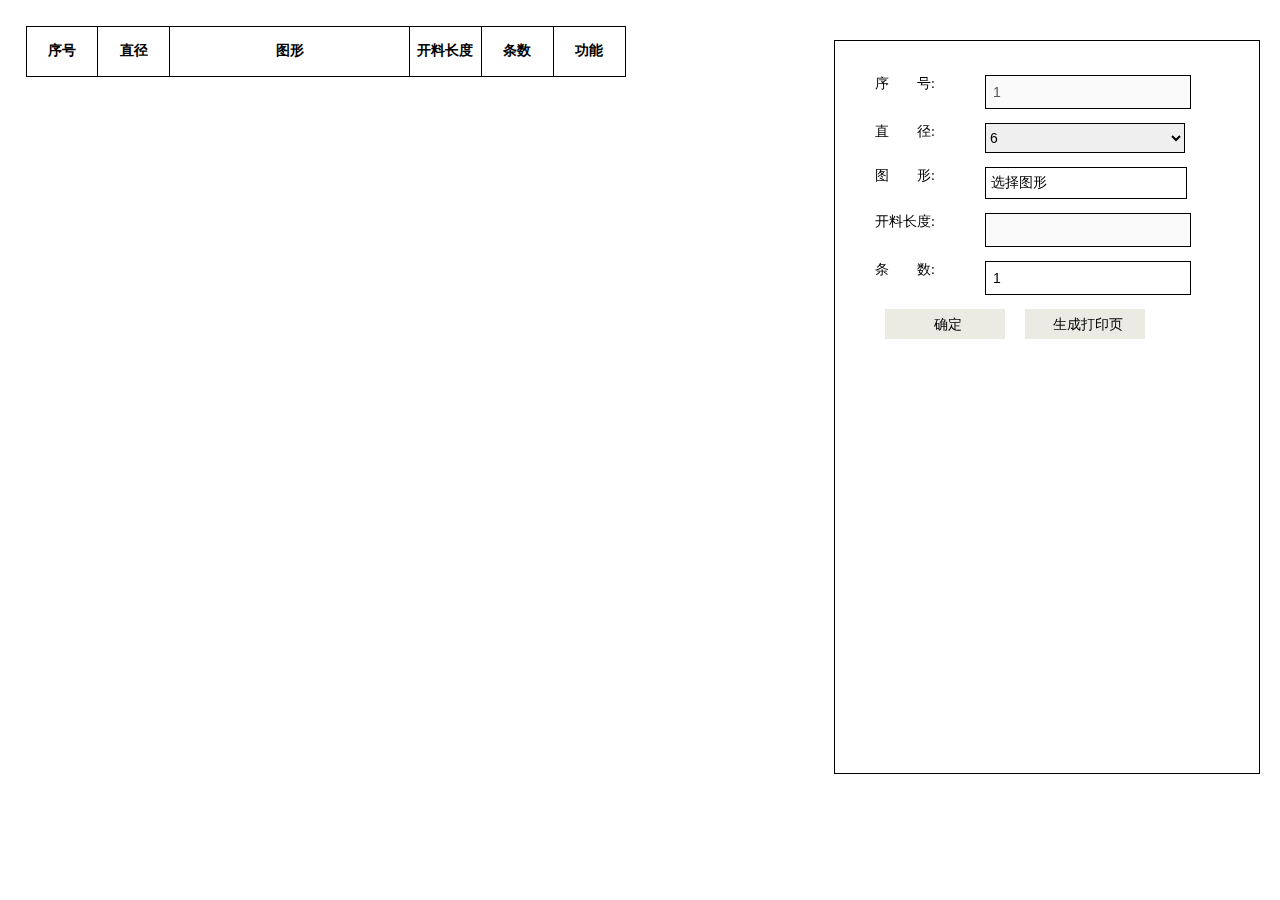
<file: index.html>
<!DOCTYPE html>
<html lang="en">

<head>
    <meta charset="UTF-8">
    <meta name="viewport" content="width=device-width, initial-scale=1.0">
    <meta http-equiv="X-UA-Compatible" content="ie=edge">
    <link rel="stylesheet" href="./css/style.min.css">
    <link rel="stylesheet" href="./css/component.css">
    <script src="./js/plug/jquery.js"></script>
    <title>数据录入页</title>
    <!-- <script>
        $(document).ready(function() {
            $('#mySelect').change(function() {
                if ($(this).find("option:selected").text() == 10) {
                    $('input[name=magnitude]').removeAttr('disabled')
                } else {
                    $('input[name=magnitude]').val('');
                    $('input[name=magnitude]').attr('disabled', true)
                }
            })
        })
    </script> -->
</head>

<body>
    <div class="content">
        <!-- list -->
        <div class="list">
            <table>
                <thead>
                    <tr>
                        <th width="12%">序号</th>
                        <th width="12%">直径</th>
                        <th width="40%">图形</th>
                        <th width="12%">开料长度</th>
                        <th width="12%">条数</th>
                        <th width="12%">功能</th>
                        <!-- <th>添加</th> -->
                    </tr>
                </thead>
                <tbody>
                    <!-- <tr>
                        <td class="orderNumber"></td>
                        <td class="diameter "></td>
                        <td class="graph"><img src="./images/1.jpg" alt=""></td>
                        <td class="length"></td>
                        <td class="branches "></td>
                        <td class="del"><input type="button" value="删除"></td>
                    </tr> -->
                </tbody>
            </table>
        </div>
        <!-- entering -->
        <div class="entering">
            <form action="">
                <div class="line">
                    <p><span>序　　号:</span> <input type="text" value="1" name="orderNumber" disabled/></p>
                    <p><span>直　　径:</span>
                        <select name="diameter" id='mySelect'>
                                <option value="">6</option>
                                <option value="">8</option>
                                <option value="">10</option>
                                <option value="">12</option>
                                <option value="">14</option>
                                <option value="">16</option>
                                <option value="">18</option>
                                <option value="">20</option>
                                <option value="">22</option>
                                <option value="">25</option>
                            </select>
                    </p>
                </div>
                <div class="line">
                    <div class="graphical">
                        <span>图　　形:</span>
                        <div id="select">
                            <span>选择图形</span>
                            <!-- <ul class="option">
                                <li value="1"><img src="./images/1.jpg" alt=""></li>
                            </ul> -->
                        </div>
                    </div>
                    <p><span>开料长度:</span> <input type="text" name="length" disabled/></p>
                </div>
                <div class="line">
                    <p><span>条　　数:</span> <input type="number" name="branches" value="1" /></p>
                    <!-- <p><span>特殊数值:</span> <input type="number" name="magnitude" value="" disabled/></p> -->
                </div>
                <div class="line">
                    <p class="line-btn">
                        <input type="button" value="确定" class="confirm">
                        <!-- <input type="button" value="合并" class="merge"> -->
                        <input type="button" value="生成打印页" class="toprint">
                        <!-- <a href="./print.html" target="blank">生成打印页</a> -->
                    </p>
                </div>
            </form>
            <!-- 右侧图形选择区 -->
            <div class="commponent-wrap">
                <!-- 组件1 -->
                <div class="all-c-wrap">
                    <div class="all-c c1" id="draggable1">
                        <div class="de hid">1.</div>
                        <img src="images/1.jpg" alt="形状1">
                        <input class="c1-i1" type="text" min="0" maxlength="5">
                        <input class="c1-i2" type="text" min="0" maxlength="5">
                        <input class="c1-i3" type="text" min="0" maxlength="5">
                        <input class="c1-i4" type="text" min="0" maxlength="5">
                        <input class="c1-i5" type="text" min="0" maxlength="5">
                        <input class="c1-i6" type="text" min="0" maxlength="5">
                        <input class="c1-i7" type="text" min="0" maxlength="5">
                        <input class="c1-i8" type="text" min="0" maxlength="5">
                        <input class="c1-i9" type="text" min="0" maxlength="5">
                    </div>
                </div>
                <!-- 组件2 -->
                <div class="all-c-wrap">
                    <div class="all-c c2" id="draggable2">
                        <div class="de hid">2.</div>
                        <img src="images/2.jpg" alt="形状2">
                        <input class="c2-i1" type="text" min="0" maxlength="5">
                        <input class="c2-i2" type="text" min="0" maxlength="5">
                        <input class="c2-i3" type="text" min="0" maxlength="5">
                        <input class="c2-i4" type="text" min="0" maxlength="5">
                        <input class="c2-i5" type="text" min="0" maxlength="5">
                        <input class="c2-i6" type="text" min="0" maxlength="5">
                    </div>
                </div>
                <!-- 组件3 -->
                <div class="all-c-wrap">
                    <div class="all-c c3" id="draggable3">
                        <div class="de hid">3.</div>
                        <img src="images/3.jpg" alt="形状3">
                        <input class="c3-i1" type="text" min="0" maxlength="5">
                        <input class="c3-i2" type="text" min="0" maxlength="5">
                        <input class="c3-i3" type="text" min="0" maxlength="5">
                        <input class="c3-i4" type="text" min="0" maxlength="5">
                        <input class="c3-i5" type="text" min="0" maxlength="5">
                    </div>
                </div>
                <!-- 组件4 -->
                <div class="all-c-wrap">
                    <div class="all-c c4" id="draggable4">
                        <div class="de hid">4.</div>
                        <img src="images/4.jpg" alt="形状4">
                        <input class="c4-i1" type="text" min="0" maxlength="5">
                        <input class="c4-i2" type="text" min="0" maxlength="5">
                        <input class="c4-i3" type="text" min="0" maxlength="5">
                        <input class="c4-i4" type="text" min="0" maxlength="5">
                        <input class="c4-i5" type="text" min="0" maxlength="5">
                        <input class="c4-i6" type="text" min="0" maxlength="5">
                        <input class="c4-i7" type="text" min="0" maxlength="5">
                    </div>
                </div>
                <!-- 组件5 -->
                <div class="all-c-wrap">
                    <div class="all-c c5" id="draggable5">
                        <div class="de hid">5.</div>
                        <img src="images/5.jpg" alt="形状5">
                        <input type="text" min="0" maxlength="5" class="c5-i1">
                        <input type="text" min="0" maxlength="5" class="c5-i2">
                        <input type="text" min="0" maxlength="5" class="c5-i3">
                        <input type="text" min="0" maxlength="5" class="c5-i4">
                        <input type="text" min="0" maxlength="5" class="c5-i5">
                    </div>
                </div>
                <!-- 组件6 -->
                <div class="all-c-wrap">
                    <div class="all-c c6" id="draggable6">
                        <div class="de hid">6.</div>
                        <img src="images/6.jpg" alt="形状6">
                        <input type="text" min="0" maxlength="5" class="c6-i1">
                        <input type="text" min="0" maxlength="5" class="c6-i2">
                        <input type="text" min="0" maxlength="5" class="c6-i3">
                        <input type="text" min="0" maxlength="5" class="c6-i4">
                    </div>
                </div>
                <!-- 组件7 -->
                <div class="all-c-wrap">
                    <div class="all-c c7" id="draggable7">
                        <div class="de hid">7.</div>
                        <img src="images/7.jpg" alt="形状7">
                        <input type="text" min="0" maxlength="5" class="c7-i1">
                        <input type="text" min="0" maxlength="5" class="c7-i2">
                    </div>
                </div>
                <!-- 组件8 -->
                <div class="all-c-wrap">
                    <div class="all-c c8" id="draggable8">
                        <div class="de hid">8.</div>
                        <img src="images/8.jpg" alt="形状8">
                        <input type="text" min="0" maxlength="5" class="c8-i1">
                        <input type="text" min="0" maxlength="5" class="c8-i2">
                        <input type="text" min="0" maxlength="5" class="c8-i3">
                    </div>
                </div>
                <!-- 组件9 -->
                <div class="all-c-wrap">
                    <div class="all-c c9" id="draggable9">
                        <div class="de hid">9.</div>
                        <img src="images/9.jpg" alt="形状9">
                        <input type="text" min="0" maxlength="5" class="c9-i1">
                        <input type="text" min="0" maxlength="5" class="c9-i2">
                        <input type="text" min="0" maxlength="5" class="c9-i3">
                    </div>
                </div>
                <!-- 组件10 -->
                <div class="all-c-wrap">
                    <div class="all-c c10" id="draggable10">
                        <div class="de hid">10.</div>
                        <img src="images/10.jpg" alt="形状10">
                        <input type="text" min="0" maxlength="5" class="c10-i1">
                    </div>
                </div>
                <!-- 组件11 -->
                <div class="all-c-wrap">
                    <div class="all-c c11" id="draggable11">
                        <div class="de hid">11.</div>
                        <img src="images/11.jpg" alt="形状11">
                        <input type="text" min="0" maxlength="5" class="c11-i1">
                        <input type="text" min="0" maxlength="5" class="c11-i2">
                        <input type="text" min="0" maxlength="5" class="c11-i3">
                        <input type="text" min="0" maxlength="5" class="c11-i4">
                        <input type="text" min="0" maxlength="5" class="c11-i5">
                    </div>
                </div>
                <!-- 组件12 -->
                <div class="all-c-wrap">
                    <div class="all-c c12" id="draggable12">
                        <div class="de hid">12.</div>
                        <img src="images/12.jpg" alt="形状12">
                        <input type="text" min="0" maxlength="5" class="c12-i1">
                        <input type="text" min="0" maxlength="5" class="c12-i2">
                        <input type="text" min="0" maxlength="5" class="c12-i3">
                        <input type="text" min="0" maxlength="5" class="c12-i4">
                        <input type="text" min="0" maxlength="5" class="c12-i5">
                    </div>
                </div>
                <!-- 组件13 -->
                <div class="all-c-wrap">
                    <div class="all-c c13" id="draggable13">
                        <div class="de hid">13.</div>
                        <img src="images/13.jpg" alt="形状13">
                        <input type="text" min="0" maxlength="5" class="c13-i1">
                        <input type="text" min="0" maxlength="5" class="c13-i2">
                        <input type="text" min="0" maxlength="5" class="c13-i3">
                        <input type="text" min="0" maxlength="5" class="c13-i4">
                        <input type="text" min="0" maxlength="5" class="c13-i5">
                        <input type="text" min="0" maxlength="5" class="c13-i6">
                    </div>
                </div>
                <!-- 组件14 -->
                <div class="all-c-wrap">
                    <div class="all-c c14" id="draggable14">
                        <div class="de hid">14.</div>
                        <img src="images/14.jpg" alt="形状14">
                        <input type="text" min="0" maxlength="5" class="c14-i1">
                        <input type="text" min="0" maxlength="5" class="c14-i2">
                        <input type="text" min="0" maxlength="5" class="c14-i3">
                        <input type="text" min="0" maxlength="5" class="c14-i4">
                        <input type="text" min="0" maxlength="5" class="c14-i5">
                        <input type="text" min="0" maxlength="5" class="c14-i6">
                    </div>
                </div>
                <!-- 组件15 -->
                <div class="all-c-wrap">
                    <div class="all-c c15" id="draggable15">
                        <div class="de hid">15.</div>
                        <img src="images/15.jpg" alt="形状15">
                        <input type="text" min="0" maxlength="5" class="c15-i1">
                        <input type="text" min="0" maxlength="5" class="c15-i2">
                        <input type="text" min="0" maxlength="5" class="c15-i3">
                    </div>
                </div>
                <!-- 组件16 -->
                <div class="all-c-wrap">
                    <div class="all-c c16" id="draggable16">
                        <div class="de hid">16.</div>
                        <img src="images/16.jpg" alt="形状16">
                        <input type="text" min="0" maxlength="5" class="c16-i1">
                        <input type="text" min="0" maxlength="5" class="c16-i2">
                        <input type="text" min="0" maxlength="5" class="c16-i3">
                        <input type="text" min="0" maxlength="5" class="c16-i4">
                    </div>
                </div>
                <!-- 组件17 -->
                <div class="all-c-wrap">
                    <div class="all-c c17" id="draggable17">
                        <div class="de hid">17.</div>
                        <img src="images/17.jpg" alt="形状17">
                        <input type="text" min="0" maxlength="5" class="c17-i1">
                        <input type="text" min="0" maxlength="5" class="c17-i2">
                        <input type="text" min="0" maxlength="5" class="c17-i3">
                        <input type="text" min="0" maxlength="5" class="c17-i4">
                    </div>
                </div>
                <!-- 组件18 -->
                <div class="all-c-wrap">
                    <div class="all-c c18" id="draggable18">
                        <div class="de hid">18.</div>
                        <img src="images/18.jpg" alt="形状18">
                        <input type="text" min="0" maxlength="5" class="c18-i1">
                        <input type="text" min="0" maxlength="5" class="c18-i2">
                        <input type="text" min="0" maxlength="5" class="c18-i3">
                        <input type="text" min="0" maxlength="5" class="c18-i4">
                    </div>
                </div>
                <!-- 组件19 -->
                <div class="all-c-wrap">
                    <div class="all-c c19" id="draggable19">
                        <div class="de hid">19.</div>
                        <img src="images/19.jpg" alt="形状19">
                        <input type="text" min="0" maxlength="5" class="c19-i1">
                        <input type="text" min="0" maxlength="5" class="c19-i2">
                        <input type="text" min="0" maxlength="5" class="c19-i3">
                        <input type="text" min="0" maxlength="5" class="c19-i4">
                    </div>
                </div>
                <!-- 组件20 -->
                <div class="all-c-wrap">
                    <div class="all-c c20" id="draggable20">
                        <div class="de hid">20.</div>
                        <img src="images/20.jpg" alt="形状20">
                        <input type="text" min="0" maxlength="5" class="c20-i1">
                        <input type="text" min="0" maxlength="5" class="c20-i2">
                        <input type="text" min="0" maxlength="5" class="c20-i3">
                        <input type="text" min="0" maxlength="5" class="c20-i4">
                    </div>
                </div>
                <!-- 组件21 -->
                <div class="all-c-wrap">
                    <div class="all-c c21" id="draggable21">
                        <div class="de hid">21.</div>
                        <img src="images/21.jpg" alt="形状21">
                        <input type="text" min="0" maxlength="5" class="c21-i1">
                        <input type="text" min="0" maxlength="5" class="c21-i2">
                        <input type="text" min="0" maxlength="5" class="c21-i3">
                        <input type="text" min="0" maxlength="5" class="c21-i4">
                    </div>
                </div>
                <!-- 组件22 -->
                <div class="all-c-wrap">
                    <div class="all-c c22" id="draggable22">
                        <div class="de hid">22.</div>
                        <img src="images/22.jpg" alt="形状22">
                        <input type="text" min="0" maxlength="5" class="c22-i1">
                        <input type="text" min="0" maxlength="5" class="c22-i2">
                        <input type="text" min="0" maxlength="5" class="c22-i3">
                        <input type="text" min="0" maxlength="5" class="c22-i4">
                    </div>
                </div>
                <!-- 组件23 -->
                <div class="all-c-wrap">
                    <div class="all-c c23" id="draggable23">
                        <div class="de hid">23.</div>
                        <img src="images/23.jpg" alt="形状23">
                        <input type="text" min="0" maxlength="5" class="c23-i1">
                        <input type="text" min="0" maxlength="5" class="c23-i2">
                        <input type="text" min="0" maxlength="5" class="c23-i3">
                        <!-- <input type="text" min="0" maxlength="5"  class="c23-i4"> -->
                    </div>
                </div>
                <!-- 组件24 -->
                <!-- <div class="all-c-wrap">
                        <div class="all-c c24" id="draggable24">
                            <div class="de hid">24.</div>
                            <img src="images/24.jpg" alt="形状24">
                        </div>
                    </div> -->
                <!-- 组件25 -->
                <div class="all-c-wrap">
                    <div class="all-c c25" id="draggable25">
                        <div class="de hid">25.</div>
                        <img src="images/24.jpg" alt="形状25">
                        <input type="text" min="0" maxlength="5" class="c25-i1">
                    </div>
                </div>
                <!-- 组件26 -->
                <div class="all-c-wrap">
                    <div class="all-c c26" id="draggable26">
                        <div class="de hid">26.</div>
                        <img src="images/25.jpg" alt="形状26">
                        <input type="text" min="0" maxlength="5" class="c26-i1">
                        <input type="text" min="0" maxlength="5" class="c26-i2">
                        <input type="text" min="0" maxlength="5" class="c26-i3">
                    </div>
                </div>

                <div class="all-c-wrap">
                    <div class="all-c c27" id="draggable27">
                        <div class="de hid">27.</div>
                        <img src="images/26.jpg" alt="形状27">
                        <input type="text" min="0" maxlength="5" class="c27-i1">
                    </div>
                </div>
                <div class="all-c-wrap">
                    <div class="all-c c28" id="draggable28">
                        <div class="de hid">28.</div>
                        <img src="images/27.jpg" alt="形状28">
                        <input type="text" min="0" maxlength="5" class="c28-i1">
                    </div>
                </div>
                <div class="all-c-wrap">
                    <div class="all-c c29" id="draggable29">
                        <div class="de hid">29.</div>
                        <img src="images/28.jpg" alt="形状29">
                        <input type="text" min="0" maxlength="5" class="c29-i1">
                    </div>
                </div>

            </div>
        </div>
    </div>
</body>
<script src="./js/index.js"></script>
<!-- <script src="./js/indexDB.js"></script> -->


</html>
</file>
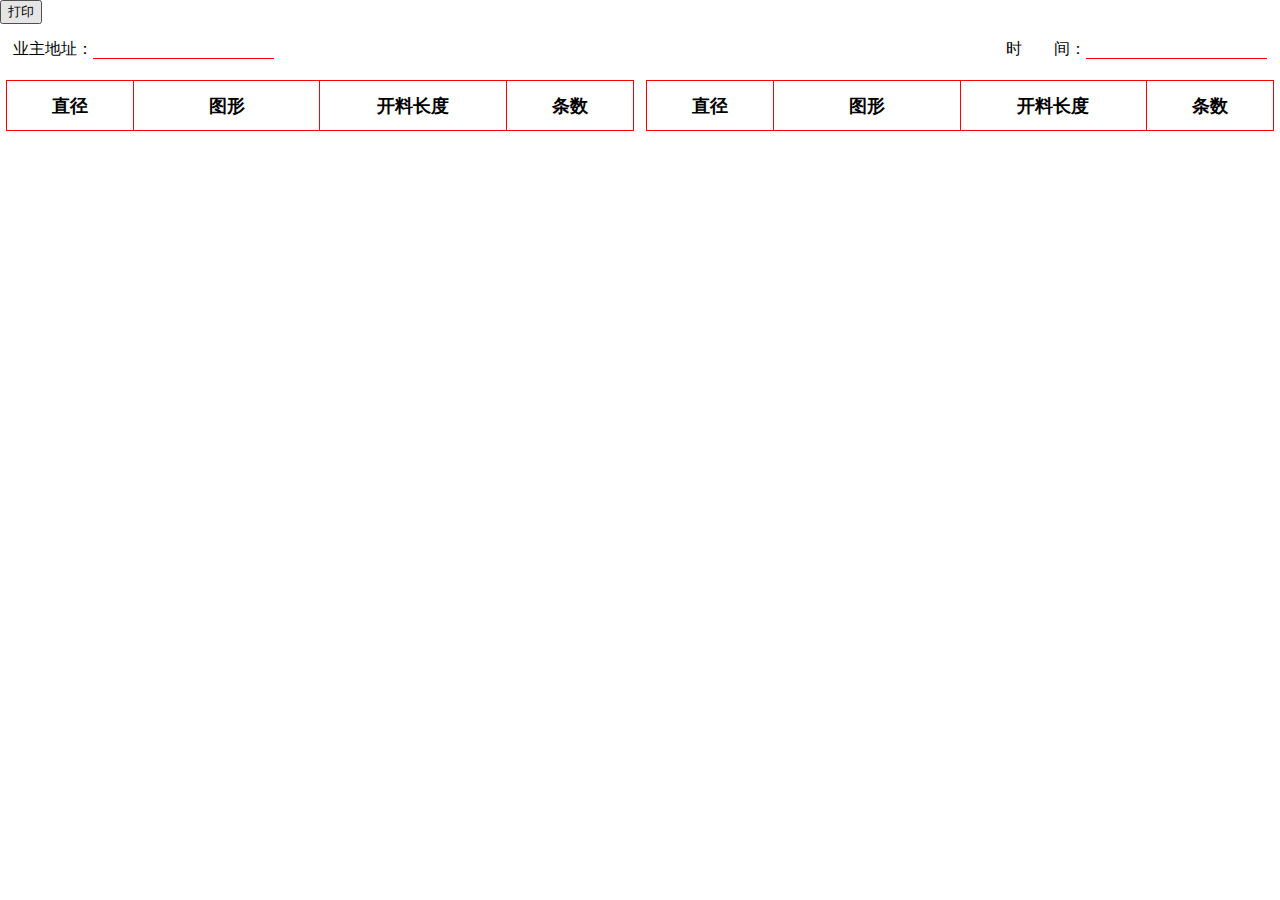
<file: print.html>
<!DOCTYPE html>
<html lang="en">

<head>
    <meta charset="UTF-8">
    <meta name="viewport" content="width=device-width, initial-scale=1.0">
    <meta http-equiv="X-UA-Compatible" content="ie=edge">
    <link rel="stylesheet" href="./css/style.min.css">
    <link rel="stylesheet" href="./css/component.css">
    <script src="./js/plug/jquery.js"></script>
    <script src="./js/index.js"></script>
    <!-- <script src="./js/indexDB.js"></script> -->
    <title>打印页</title>
    <style type="text/css" media="print">
        .noprint {
            display: none;
        }
        
        tr:not(.sum) .graph>div {
            /* transform: scaleX(1.2) scaleY(1) !important; */
        }
        
        .sum .graph>div>div:first-child {
            visibility: hidden;
        }
        
        .graph>div input {
            /* font-size: 18px; */
        }
        
        #printContent .list .graph {
            padding: 2px 0;
        }
        
        #printContent table th {
            font-size: 14px;
        }
    </style>
</head>

<body>
    <div class="operation noprint">
        <input type="button" value="打印" onclick="m_print()">
    </div>
    <!--startprint-->
    <div class="topTitle">
        <div>业主地址：<input type="text"></div>
        <div>时　　间：<input type="text"></div>
    </div>
    <div id="printContent" class="content">
        <div class="list list-left">
            <table>
                <thead>
                    <tr>
                        <th>直径</th>
                        <th>图形</th>
                        <th>开料长度</th>
                        <th>条数</th>
                    </tr>
                </thead>
                <tbody></tbody>
            </table>
        </div>
        <div class="list list-right">
            <table>
                <thead>
                    <tr>
                        <th>直径</th>
                        <th>图形</th>
                        <th>开料长度</th>
                        <th>条数</th>
                    </tr>
                </thead>
                <tbody></tbody>
            </table>
        </div>
    </div>
    <!--endprint-->
</body>
<script>
    window.onLoad = showList();

    function showList() {
        var allData = JSON.parse(window.localStorage.data);
        var appendStr = ""; //渲染插入
        var dotitem = ""; //图形数字细节DOM
        var dotStr = ""; //图形数字细节DOM

        var dataItem; //缓存数据+插入数据
        var insert; //插入数据变量
        var weightSum = 0; //重量和
        var ingredientSum = 0; //开料和

        for (var i = 0; i < allData.length; i++) {

            var diameter1 = Number(allData[i].diameter * 1);
            var diameter2 = i + 1 < allData.length ? Number(allData[i + 1].diameter * 1) : '';
            var coefficient1 = Number(allData[i].coefficient * 1);
            var coefficient2 = i + 1 < allData.length ? Number(allData[i + 1].coefficient * 1) : ''

            weightSum = accAdd(weightSum, allData[i].weight);
            ingredientSum = accAdd(ingredientSum, allData[i].ingredient);

            if (diameter1 !== diameter2) { //直径不相同
                // console.log(i, diameter1, diameter2, weightSum,ingredientSum);
                insert = {
                    'orderNumber': '',
                    'diameter': allData[i].diameter,
                    'coefficient': allData[i].coefficient,
                    'ingredientSum': ingredientSum,
                    'weightSum': weightSum
                }
                resultGlobal.push(insert);
                ingredientSum = 0;
                weightSum = 0;
            } else {
                if (coefficient1 !== coefficient2) {
                    insert = {
                        'orderNumber': '',
                        'diameter': allData[i].diameter,
                        'coefficient': coefficient1,
                        'ingredientSum': ingredientSum,
                        'weightSum': weightSum
                    }
                    resultGlobal.push(insert);
                    ingredientSum = 0;
                    weightSum = 0;
                }
            }
        }

        dataItem = allData.concat(resultGlobal).sort(ups);
        console.table(dataItem);

        var completion = 0; //页面数量计算，进一法
        var pageTdNum = 26 //每页行数量
        completion = dataItem.length % pageTdNum > 0 ? (parseInt(dataItem.length / pageTdNum) + 1) * pageTdNum + parseInt(dataItem.length / pageTdNum) * 2 : (parseInt(dataItem.length / pageTdNum)) * pageTdNum;

        for (var i = 0; i < completion; i++) {
            // 有数据部分
            if (i < dataItem.length) {
                if (dataItem[i].orderNumber == '') {
                    // 拼接数据DOM--总和
                    // console.log(dataItem[i])
                    appendStr = "<tr class='sum'><td  class ='graph' colspan='4'><div>" +
                        "<div class='image' style='z-index:-1'><img src='./images/0.jpg'></div>" +
                        "<div>直径为" + dataItem[i].diameter + "的重量为:" +
                        // Math.round(dataItem[i].weightSum / dataItem[i].coefficient * 100) / 100 + "米*" +
                        dataItem[i].ingredientSum + "米*" +
                        dataItem[i].coefficient + "公斤=" + dataItem[i].weightSum + "公斤</div></div></td></tr>"
                } else if (dataItem[i].orderNumber > 0) {
                    for (var j = 0; j < dataItem[i].detailsKey.length; j++) {
                        dotitem = "<input class='" + dataItem[i].detailsKey[j] + "' type='text' disabled value='" + dataItem[i].detailsValue[j] + "'>"
                        dotStr += dotitem;
                    }
                    // 拼接数据DOM--数据行
                    appendStr = "<tr><td class = 'diameter'>" + dataItem[i].diameter +
                        "</td><td class = 'graph'><div class='image'><img src='./images/" + dataItem[i].graphical +
                        ".jpg'>" + dotStr + "</div></td><td class = 'length'>" + dataItem[i].length +
                        "</td><td class = 'branches'>" + dataItem[i].branches + "</td></tr>"
                } else {
                    appendStr = "<tr><td class = 'diameter'></td><td class = 'graph'><div class='image'><img src='./images/0.jpg'></div></td><td class = 'length'></td><td class = 'branches'></td></tr>"
                }
            }
            //补充空格部分
            else {
                appendStr = "<tr><td class = 'diameter'></td><td class = 'graph'><div class='image'><img src='./images/0.jpg'></div></td><td class = 'length'></td><td class = 'branches'></td></tr>"
            }

            //判断左/右渲染
            if (i < pageTdNum) { //判断是否为第一页
                if (parseInt(i / pageTdNum * 2) % 2 == 0) {
                    $('.list-left tbody').append(appendStr);
                } else {
                    $('.list-right tbody').append(appendStr);
                }
            } else { //第二页以后，每页多渲染两行，i-pageTdNum 减去首页数量 重新计算半页数量 判断左右渲染
                if (parseInt((i - pageTdNum) / (pageTdNum + 2) * 2) % 2 == 0) {
                    $('.list-left tbody').append(appendStr);
                } else {
                    $('.list-right tbody').append(appendStr);
                }
            }

            dotitem = '';
            dotStr = '';
        }
    }
</script>

</html>
</file>
<file: css/component.css>
.de {
    display: none;
    position: absolute;
    left: 0;
    top: 0;
    font-size: 10px;
}

.all-c-wrap {
    display: inline-block;
    width: 32%;
    margin-top: 20px;
    margin-bottom: 20px;
    text-align: center;
    /* padding-left: 40px; */
    display: none;
}

.all-c-wrap input {
    display: none;
}

.all-c,
.graph {
    position: relative;
    margin: auto;
    /* margin: 10px; */
    /* display: inline-block; */
    width: 180px;
    /* height: 25px; */
    /* padding-left: 40px; */
}

.all-c img {
    width: 100%;
    /* height: 100%; */
}

.all-c input,
.graph input {
    position: absolute;
    width: 80px;
    height: 20px;
    line-height: 20px;
    font-size: 26px;
    border: none;
    border-bottom: 1px solid red;
    -webkit-transform-origin-x: 0;
    -webkit-transform: scale(0.6833333333333334);
    background-color: transparent;
    text-align: center;
}

.graph input {
    border-bottom: none;
}


/* 组件1 */

.c1 {
    /* width: 150px; */
}

.c1 img {
    /* width: 100%; */
    /* height: 100%; */
}

.c1-i1 {
    top: 35px;
    left: -45px;
}

.c1-i2 {
    top: 65px;
    left: -25px;
}

.c1-i3 {
    top: 30px;
    left: 30px;
}

.c1-i4 {
    top: 61px;
    left: 34px;
}

.c1-i5 {
    top: -2px;
    left: 70px;
}

.c1-i6 {
    top: 35px;
    left: 170px;
}

.c1-i7 {
    top: 30px;
    left: 108px;
}

.c1-i8 {
    top: 61px;
    left: 92px;
}

.c1-i9 {
    top: 65px;
    left: 153px;
}


/* 组件2 */

.c2 img {
    /* width: 100%; */
    /* height: 100%; */
}

.c2-i1 {
    top: 35px;
    left: -47px;
}

.c2-i2 {
    top: 5px;
    left: 55px;
}

.c2-i3 {
    top: 30px;
    left: 100px;
}

.c2-i4 {
    top: 55px;
    left: 80px;
}

.c2-i5 {
    top: 65px;
    left: 140px;
}

.c2-i6 {
    top: 35px;
    left: 170px;
}


/* 组件3 */

.c3-i1 {
    top: 5px;
    left: 70px;
}

.c3-i2 {
    top: 30px;
    left: 100px;
}

.c3-i3 {
    top: 50px;
    left: 80px;
}

.c3-i4 {
    top: 65px;
    left: 130px
}

.c3-i5 {
    top: 30px;
    left: 170px;
}


/* 组件4 */

.c4 {}

.c4-i1 {
    top: 30px;
    left: -45px;
}

.c4-i2 {
    top: 65px;
    left: 0px;
}

.c4-i3 {
    top: 30px;
    left: 30px;
}

.c4-i4 {
    top: 30px;
    left: 100px;
}

.c4-i5 {
    top: 65px;
    left: 135px;
}

.c4-i6 {
    top: 30px;
    left: 170px;
}

.c4-i7 {
    top: 6px;
    left: 70px;
}


/* 组件5 */

.c5 {}

.c5-i1 {
    top: 30px;
    left: -28px;
}

.c5-i2 {
    top: 10px;
    left: 55px;
}

.c5-i3 {
    top: 60px;
    left: 120px;
}

.c5-i4 {
    top: 30px;
    left: 90px;
}

.c5-i5 {
    top: 30px;
    left: 155px;
}


/* 组件6 */

.c6 {}

.c6-i1 {
    top: 5px;
    left: 50px;
}

.c6-i2 {
    top: 30px;
    left: 100px;
}

.c6-i3 {
    top: 65px;
    left: 130px;
}

.c6-i4 {
    top: 30px;
    left: 170px;
}


/* 组件7 */

.c7 input {
    /* width: 50px; */
    /* height: 20px; */
    /* font-size: 17px; */
}

.c7-i1 {
    top: 6px;
    left: 60px;
}

.c7-i2 {
    top: 30px;
    left: 170px;
}


/* 组件8 */

.c8 input {
    /* width: 50px; */
    /* height: 20px; */
    /* font-size: 17px; */
}

.c8-i1 {
    top: 30px;
    left: -45px;
}

.c8-i2 {
    top: 6px;
    left: 65px;
}

.c8-i3 {
    top: 30px;
    left: 170px;
}


/* 组件9 */

.c9 input {
    /* width: 50px; */
    /* height: 20px; */
    /* font-size: 17px; */
}

.c9-i1 {
    top: 30px;
    left: 7px;
}

.c9-i2 {
    top: 6px;
    left: 65px;
}

.c9-i3 {
    top: 30px;
    left: 120px;
}


/* 组件10 */

.c10 input {
    /* width: 50px;
    height: 20px;
    font-size: 17px; */
}

.c10-i1 {
    top: 25px;
    left: 70px;
}


/* 组件11 */

.c11 {}

.c11-i1 {
    top: 65px;
    left: 0px;
}

.c11-i2 {
    top: 40px;
    left: -10px;
}

.c11-i3 {
    top: 7px;
    left: 65px;
}

.c11-i4 {
    top: 40px;
    left: 135px;
}

.c11-i5 {
    top: 65px;
    left: 135px;
}


/* 组件12 */

.c12 {}

.c12-i1 {
    top: 25px;
    left: -10px;
}

.c12-i2 {
    top: 65px;
    left: -10px;
}

.c12-i3 {
    top: 5px;
    left: 70px;
}

.c12-i4 {
    top: 25px;
    left: 135px;
}

.c12-i5 {
    top: 65px;
    left: 140px;
}


/* 组件13 */

.c13 {
    /* width: 30px; */
    /* height: 25px; */
}

.c13-i1 {
    top: 20px;
    left: 65px;
}

.c13-i2 {
    top: 50px;
    left: 65px;
}

.c13-i3 {
    top: 20px;
    left: 0px;
}

.c13-i4 {
    top: 50px;
    left: 0px;
}

.c13-i5 {
    top: 20px;
    left: 125px;
}

.c13-i6 {
    top: 50px;
    left: 125px;
}


/* 组件14 */

.c14 {
    /* width: 50px; */
    /* height: 20px; */
}

.c14-i1 {
    top: 0px;
    left: 0px;
}

.c14-i2 {
    top: 70px;
    left: 00px;
}

.c14-i3 {
    top: 0px;
    left: 120px;
}

.c14-i4 {
    top: 70px;
    left: 120px;
}

.c14-i5 {
    top: 20px;
    left: 60px;
}

.c14-i6 {
    top: 40px;
    left: 60px;
}


/* 组件15 */

.c15 input {
    /* width: 50px;
    height: 20px;
    font-size: 17px; */
}

.c15-i1 {
    top: 67px;
    left: 20px;
}

.c15-i2 {
    top: 3px;
    left: 80px;
}

.c15-i3 {
    top: 35px;
    left: 70px;
}


/* 组件16 */

.c16 {}

.c16-i1 {
    top: 55px;
    left: 10px;
}

.c16-i2 {
    top: 20px;
    left: 20px;
}

.c16-i3 {
    top: 20px;
    left: 105px;
}

.c16-i4 {
    top: 55px;
    left: 117px;
}


/* 组件17 */

.c17 {
    /* width: 50px; */
}

.c17-i1 {
    top: 15px;
    left: 10px;
}

.c17-i2 {
    top: 15px;
    left: 110px;
}

.c17-i3 {
    top: 47px;
    left: -15px;
}

.c17-i4 {
    top: 47px;
    left: 135px;
}


/* 组件18 */

.c18 {
    /* width: 80px; */
}

.c18-i1 {
    top: 50px;
    left: 70px;
}

.c18-i2 {
    top: 70px;
    left: 30px;
}

.c18-i3 {
    top: 40px;
    left: 120px;
}

.c18-i4 {
    top: 15px;
    left: 150px;
}


/* 组件19 */

.c19 {
    /* width: 80px; */
}

.c19-i1 {
    top: 40px;
    left: -15px;
}

.c19-i2 {
    top: 78px;
    left: 20px;
}

.c19-i3 {
    top: 30px;
    left: 80px;
}

.c19-i4 {
    top: 7px;
    left: 155px;
}


/* 组件20 */

.c20 {
    /* width: 80px; */
}

.c20-i1 {
    top: 75px;
    left: 20px;
}

.c20-i2 {
    top: 40px;
    left: 10px;
}

.c20-i3 {
    top: 20px;
    left: 80px;
}

.c20-i4 {
    top: 20px;
    left: 150px;
}


/* 组件21 */

.c21 {
    /* width: 80px; */
}

.c21-i1 {
    top: 30px;
    left: -15px;
}

.c21-i2 {
    top: 70px;
    left: 20px;
}

.c21-i3 {
    top: 22px;
    left: 80px;
}

.c21-i4 {
    top: 22px;
    left: 150px;
}


/* 组件22 */

.c22 {
    /* width: 80px; */
}

.c22-i1 {
    top: 75px;
    left: 30px;
}

.c22-i2 {
    top: 40px;
    left: 35px;
}

.c22-i3 {
    top: 20px;
    left: 80px;
}

.c22-i4 {
    top: 20px;
    left: 150px;
}


/* 组件23 */

.c23 {
    /* width: 80px; */
}

.c23-i1 {
    top: 30px;
    left: -20px;
}

.c23-i2 {
    top: 75px;
    left: 30px;
}

.c23-i3 {
    top: 20px;
    left: 80px;
}


/* 组件24 */

.c24 {}


/* 组件25 */

.c25 {
    /* width: 40px; */
    /* height: 20px; */
}

.c25-i1 {
    top: 35px;
    left: 63px;
}


/* 组件26 */

.c26 {
    /* width: 80px; */
}

.c26-i1 {
    top: 30px;
    left: 0px;
}

.c26-i2 {
    top: 20px;
    left: 63px;
}

.c26-i3 {
    top: 30px;
    left: 123px;
}

.c27-i1 {
    top: 35px;
    left: 30px
}

.c28-i1 {
    top: 35px;
    left: 30px
}

.c29-i1 {
    top: 35px;
    left: 30px
}
</file>
<file: css/style.min.css>
html,body,ul,li{margin:0;padding:0}ul,li{list-style:none}.dis-inline{display:inline}.dis-inline-block{display:inline-block !important}.on{display:inline-block !important}.dis-none,.content .entering .commponent-wrap .all-c-wrap.active .all-c input{display:none}.dis-flex{display:flex}body{min-width:1000px}.content{width:100%;display:flex;justify-content:space-between;font-size:20px}.content .list{width:40%;min-width:600px;margin:2%}.content .list .graph .image{width:180px;position:relative;margin:0 auto;display:inline-block}.content .list .graph img{width:100%;vertical-align:middle}.content .entering{width:40%;min-width:700px;border:1px solid #000;padding:20px;position:fixed;right:20px;top:40px;margin:0}.content .entering form .line{display:flex;justify-content:space-between;align-items:center;padding:0 20px}.content .entering form .line-btn input,.content .entering form .line-btn a{width:120px;height:30px;line-height:30px;margin:0 10px;padding:0;text-align:center;border:none;text-decoration:none;color:#000;background-color:#EBEBE4}.content .entering form p,.content .entering form .graphical{display:flex}.content .entering form p span,.content .entering form .graphical span{width:100px;display:block}.content .entering form input,.content .entering form select,.content .entering form #select{margin-left:10px;width:200px;height:30px;line-height:30px;border:1px solid #000;outline:none;text-indent:5px;font-size:20px}.content .entering form select{text-indent:0}.content .entering form .graphical #select{position:relative}.content .entering form .graphical .option{width:100%;height:auto;border:1px solid #ACBABD;position:relative;left:-1px;top:5px;display:none}.content .entering form .graphical .option li{color:#7da1bb;border-bottom:1px solid #ACBABD;padding:10px 0;background-color:#fff;display:flex;align-items:center;justify-content:center}.content .entering form .graphical .option li,.content .entering form .graphical .option img{width:100%}.content .entering .commponent-wrap{height:400px;overflow-y:scroll}.content .entering .commponent-wrap .all-c-wrap.active{display:inline-block;transform:scale(2) translateX(50%) translateY(50%)}.content .entering .commponent-wrap .all-c-wrap.active .all-c{margin:auto}table{width:100%;border:1px solid #000;border-collapse:collapse}table th,table td{text-align:center;border:1px solid #000;border-collapse:collapse}table tr{height:50px}#printContent{font-size:18px}#printContent .list{width:49%;min-width:0;margin:0.5%}#printContent table{table-layout:fixed}#printContent table th{width:10%;max-width:15%}#printContent table th:nth-child(2){width:58%}#printContent table th:nth-child(3){width:22%}#printContent table th,#printContent table td{border:1px solid red}#printContent table tbody tr{height:50px}.topTitle{display:flex;justify-content:space-between;height:50px;line-height:50px;margin:0 1%}.topTitle input{border:none;border-bottom:1px solid red;outline:none}.sum .graph>div>div:last-child{position:absolute;top:0;bottom:0;left:0;right:0;margin:auto;display:flex;align-items:center;justify-content:center;font-size:18px}@media screen and (min-width: 1450px){.content .entering{width:40%;min-width:700px}}@media screen and (max-width: 1450px){.content .entering{width:30%;min-width:320px}.content .entering .line{display:block !important}}@media screen and (max-width: 1700px){.content{font-size:16px}.content .entering form input,.content .entering form select,.content .entering form #select{font-size:16px}}@media screen and (max-width: 1450px){.content{font-size:14px}.content .entering form input,.content .entering form select,.content .entering form #select{font-size:14px}}@media screen and (max-width: 1250px){.content{font-size:12px}.content .entering form input,.content .entering form select,.content .entering form #select{font-size:12px}}
</file>
